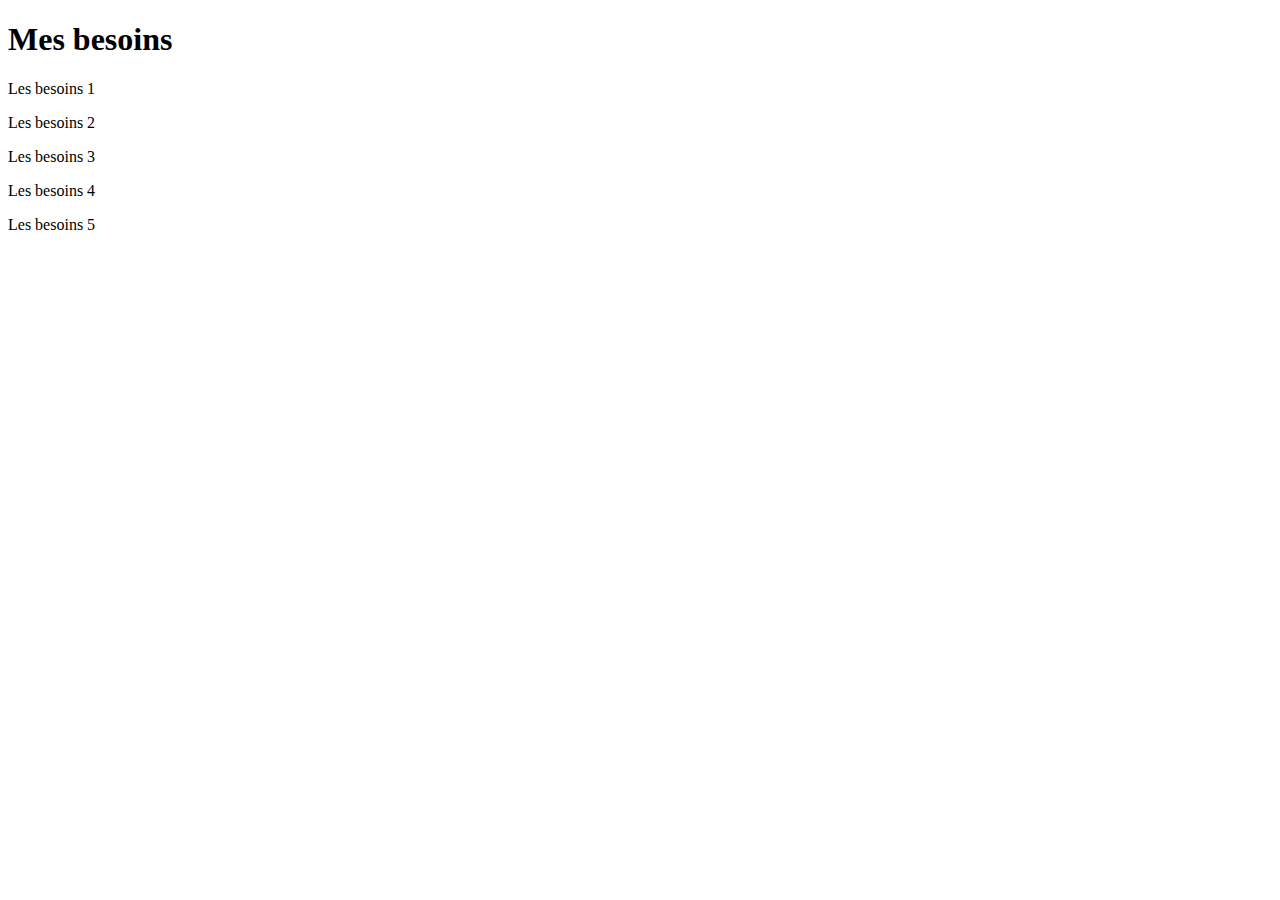
<file: besoin.html>
<!DOCTYPE html>
<html lang="en">
<head>
    <meta charset="UTF-8">
    <meta http-equiv="X-UA-Compatible" content="IE=edge">
    <meta name="viewport" content="width=device-width, initial-scale=1.0">
    <title>Document</title>
</head>
<body>
    <h1>Mes besoins</h1>
    <p>Les besoins 1</p>
    <p>Les besoins 2</p>
    <p>Les besoins 3</p>
    <p>Les besoins 4</p>
    <p>Les besoins 5</p>
</body>
</html>
</file>
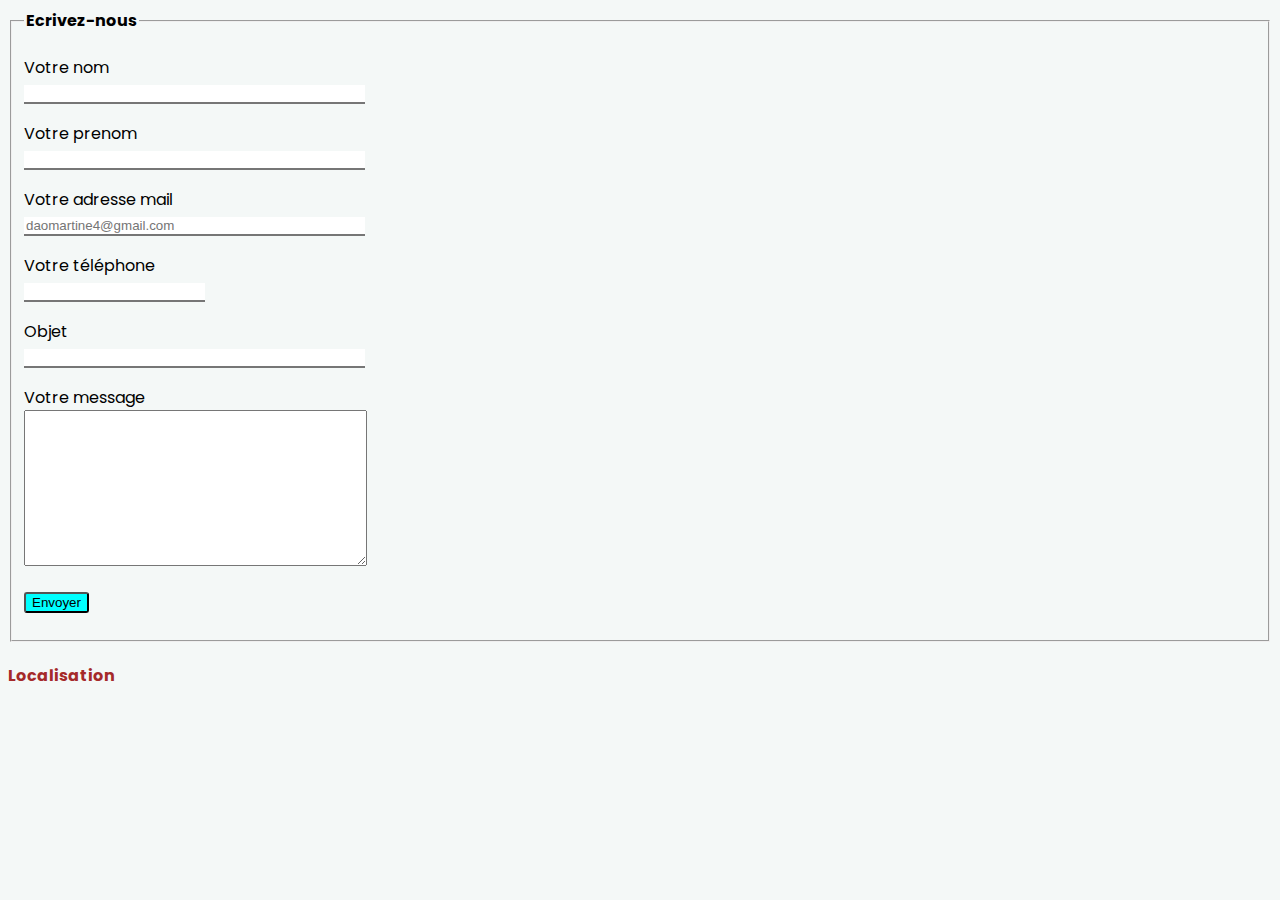
<file: contact.html>
<!DOCTYPE html>
<html lang="en">

<head>
    <meta charset="UTF-8">
    <meta http-equiv="X-UA-Compatible" content="IE=edge">
    <meta name="viewport" content="width=device-width, initial-scale=1.0">
    <link rel="stylesheet" href="https://cdnjs.cloudflare.com/ajax/libs/font-awesome/6.3.0/css/all.min.css"
        integrity="sha512-SzlrxWUlpfuzQ+pcUCosxcglQRNAq/DZjVsC0lE40xsADsfeQoEypE+enwcOiGjk/bSuGGKHEyjSoQ1zVisanQ=="
        crossorigin="anonymous" referrerpolicy="no-referrer" />
    <link href="https://fonts.googleapis.com/css?family=Poppins" rel="stylesheet">    
    <link rel="stylesheet" href="style.css">
    <title>Contact</title>
</head>

<body>
    <form method="post">
        <fieldset>
            <legend><strong>Ecrivez-nous</strong></legend>
            <p>
                <label>Votre nom</label> <br>
                <input class="info" type="text" name="nom" size="40">
            </p>
            <p>
                <label>Votre prenom</label> <br>
                <input class="info" type="text" name="prenom" size="40">
            </p>
            <p>
                <label>Votre adresse mail</label> <br>
                <input class="info" type="email" name="email" size="40" placeholder="daomartine4@gmail.com">
            </p>
            <p>
                <label>Votre téléphone</label> <br>
                <input class="info" type="number" name="tel" size="40">
            </p>
            <p>
                <label>Objet</label> <br>
                <input class="info" type="text" name="objet" size="40">
            </p>
            <p>
                <label for="mssg">Votre message</label> <br>
                <textarea name="message" id="mssg" cols="40" rows="10"></textarea>
            </p>
            <p><input id="submit" type="submit" value="Envoyer"></p>

        </fieldset>
    </form>
    <h4>Localisation</h4>
    <section>
        <a href="https://www.google.com/maps/place/Monument+de+l'ind%C3%A9pendance/@12.6287872,-8.0183296,15z/data=!4m6!3m5!1s0xe51cc5510973301:0x719b3fb03ed4aa2b!8m2!3d12.6371038!4d-8.0047068!16s%2Fg%2F11c5645fhr">
            <i class="fa-solid fa-location-dot"></i>
        </a>
    </section>



</body>
</html>
</file>
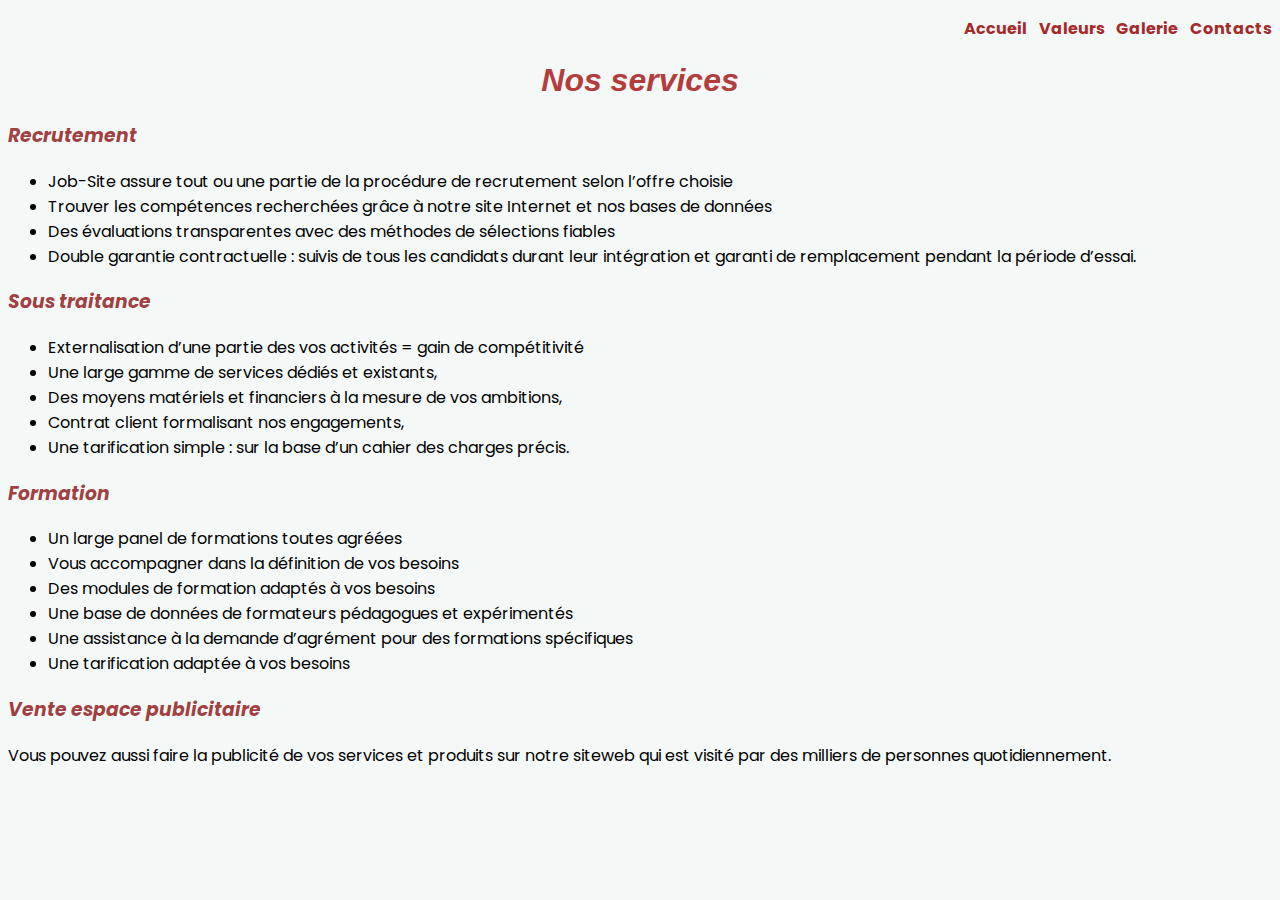
<file: Services.html>
<!DOCTYPE html>
<html lang="en">
<head>
    <meta charset="UTF-8">
    <meta http-equiv="X-UA-Compatible" content="IE=edge">
    <meta name="viewport" content="width=device-width, initial-scale=1.0">
    <link rel="stylesheet" href="https://cdnjs.cloudflare.com/ajax/libs/font-awesome/6.3.0/css/all.min.css" integrity="sha512-SzlrxWUlpfuzQ+pcUCosxcglQRNAq/DZjVsC0lE40xsADsfeQoEypE+enwcOiGjk/bSuGGKHEyjSoQ1zVisanQ==" crossorigin="anonymous" referrerpolicy="no-referrer" />
    <link href="https://fonts.googleapis.com/css?family=Poppins" rel="stylesheet">
    <link rel="stylesheet" href="style.css">
    <title>Services</title>
</head>
<body>
    <p id="p1pgservice">
        <a href="index.html">Accueil</a>
        <a href="valeurs.html">Valeurs</a>
        <a href="galerie.html">Galerie</a>
        <a href="contact.html">Contacts</a>
    </p>
    <h1 id="h1services"> <i>Nos services</i></h1>
    <h3>Recrutement</h3>
    <p>
    <ul>
        <li>Job-Site assure tout ou une partie de la procédure de recrutement selon l’offre choisie</li>
        <li>Trouver les compétences recherchées grâce à notre site Internet et nos bases de données</li>
        <li>Des évaluations transparentes avec des méthodes de sélections fiables</li>
        <li>Double garantie contractuelle : suivis de tous les candidats durant leur intégration et garanti de
            remplacement pendant la période d’essai.</li>
    </ul>
    </p>
    <h3>Sous traitance</h3>
    <p>
    <ul>
        <li>Externalisation d’une partie des vos activités = gain de compétitivité</li>
        <li>Une large gamme de services dédiés et existants,</li>
        <li>Des moyens matériels et financiers à la mesure de vos ambitions,</li>
        <li>Contrat client formalisant nos engagements,</li>
        <li>Une tarification simple : sur la base d’un cahier des charges précis.</li>
    </ul>
    </p>
    <h3>Formation</h3>
    <p>
    <ul>
        <li>Un large panel de formations toutes agréées</li>
        <li>Vous accompagner dans la définition de vos besoins</li>
        <li>Des modules de formation adaptés à vos besoins</li>
        <li>Une base de données de formateurs pédagogues et expérimentés</li>
        <li>Une assistance à la demande d’agrément pour des formations spécifiques</li>
        <li>Une tarification adaptée à vos besoins</li>
    </ul>
    </p>
    <h3>Vente espace publicitaire</h3>
    <p>
        Vous pouvez aussi faire la publicité de vos services et produits sur notre siteweb qui est visité par des
        milliers de personnes quotidiennement.
    </p>

</body>
</html>
</file>
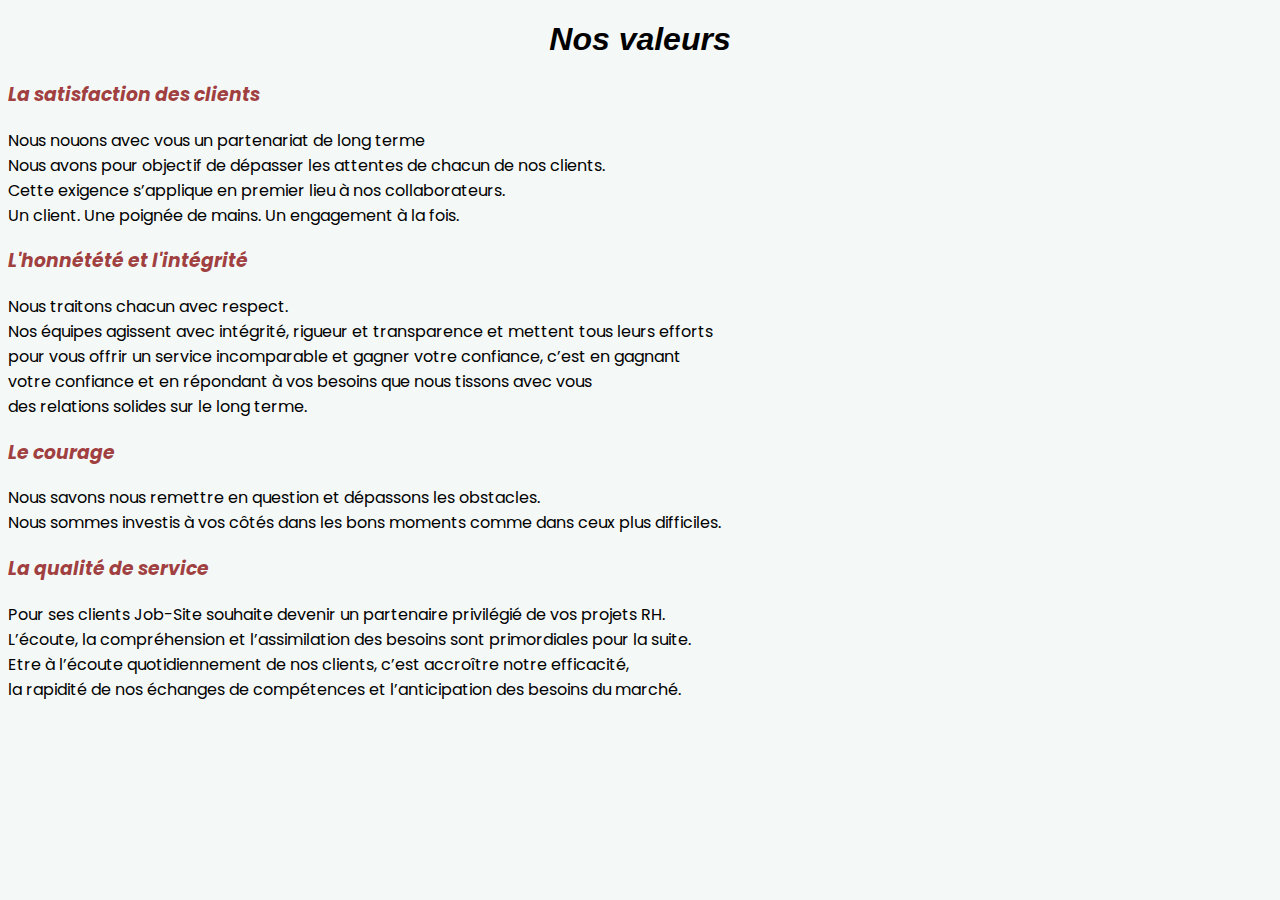
<file: valeurs.html>
<!DOCTYPE html>
<html lang="en">
<head>
    <meta charset="UTF-8">
    <meta http-equiv="X-UA-Compatible" content="IE=edge">
    <meta name="viewport" content="width=device-width, initial-scale=1.0">
    <link rel="stylesheet" href="https://cdnjs.cloudflare.com/ajax/libs/font-awesome/6.3.0/css/all.min.css" integrity="sha512-SzlrxWUlpfuzQ+pcUCosxcglQRNAq/DZjVsC0lE40xsADsfeQoEypE+enwcOiGjk/bSuGGKHEyjSoQ1zVisanQ==" crossorigin="anonymous" referrerpolicy="no-referrer" />
    <link href="https://fonts.googleapis.com/css?family=Poppins" rel="stylesheet">
    <link rel="stylesheet" href="style.css">
    <title>Nos valeurs</title>
</head>
<body>
    <h1 style="text-align: center;"> <i>Nos valeurs</i></h1>
    <section>
        <h3>La satisfaction des clients</h3>
        <p>
            Nous nouons avec vous un partenariat de long terme <br> Nous avons pour objectif de dépasser les attentes de
            chacun de nos clients.<br> Cette exigence s’applique en premier lieu à nos collaborateurs.<br> Un client.
            Une poignée de mains. Un engagement à la fois.
        </p>
    </section>
    <section>
        <h3>L'honnétété et l'intégrité</h3>
        <p>
            Nous traitons chacun avec respect. <br> Nos équipes agissent avec intégrité, rigueur et transparence et
            mettent tous leurs efforts <br> pour vous offrir un service incomparable et gagner votre confiance, c’est en
            gagnant <br> votre confiance et en répondant à vos besoins que nous tissons avec vous <br> des relations
            solides sur le long terme.
        </p>
    </section>
    <section>
        <h3>Le courage</h3>
        <p>
            Nous savons nous remettre en question et dépassons les obstacles.<br> Nous sommes investis à vos côtés dans
            les bons moments comme dans ceux plus difficiles.
        </p>
    </section>
    <section>
        <h3>La qualité de service</h3>
        <p>
            Pour ses clients Job-Site souhaite devenir un partenaire privilégié de vos projets RH.<br> L’écoute, la
            compréhension et l’assimilation des besoins sont primordiales pour la suite.<br> Etre à l’écoute
            quotidiennement de nos clients, c’est accroître notre efficacité,<br> la rapidité de nos échanges de
            compétences et l’anticipation des besoins du marché.

        </p>
    </section>

</body>
</html>
</file>
<file: style.css>
h1 {
    text-align: center;
    font-family: Verdana, Geneva, Tahoma, sans-serif;
}

#p1pgindex {
    border-style: solid;
    border-radius: 15px;
    border-color: rgb(110, 243, 243);
    text-align: center;
    font-size: x-large;
    word-spacing: 5cm;
    background-color: aqua;
}

a {
    text-decoration: none;
    color: brown;
    font-weight: bolder;
    padding: auto;
}

h4 {
    color: brown;
}

body {
    background-color: rgba(244, 248, 247, 0.979);
   font-family: "Poppins";
}

h3 {
    color: rgba(148, 38, 38, 0.878);
    font-style: oblique;
}

#h1services {
    font-style: oblique;
    color: rgb(179, 61, 61);
}

#p1pgservice {
    text-align: right;
    word-spacing: 0.2cm;
}

i.fa-facebook {
    color: blue;
    font-size: 32px;
    font-weight: bold;
    font-size: 30px;
}

i.fa-youtube {
    color: rgb(232, 22, 22);
    font-size: 30px;
}

i.fa-location-dot {
    color: red;
    font-size: 30px;
    margin-left: 1cm;
    margin-top: -1cm;
}

input.info {
    border-top: 0px;
    border-left: 0px;
    border-right: 0px;
}

#submit {
    border-radius: 3px;
    background-color: aqua;
}
</file>
